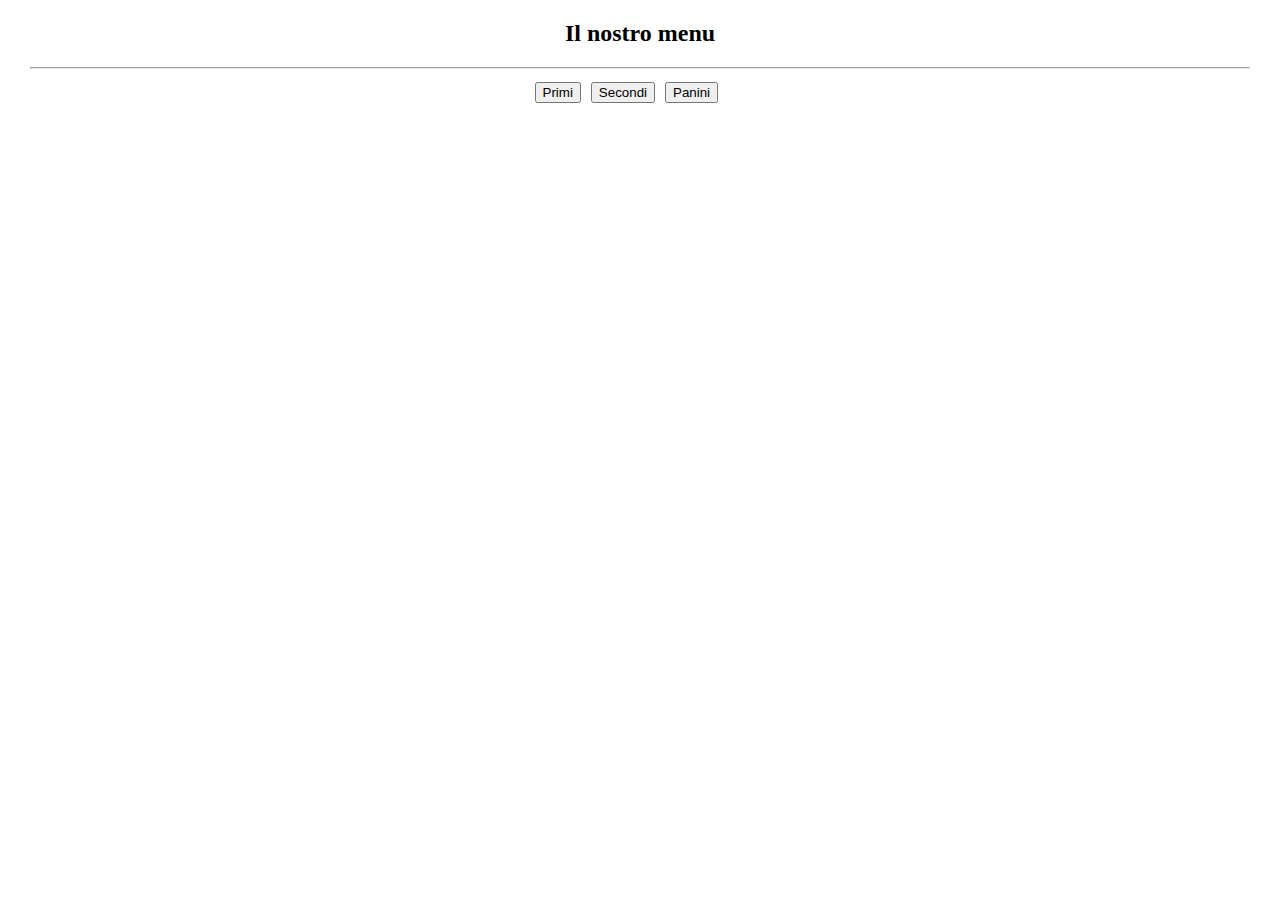
<file: index.html>
<!DOCTYPE html>
<html>

<head>
    <meta charset="utf-8">
    <link rel="stylesheet" href="css/menu_ristorante.css">
    <link href="https://cdn.jsdelivr.net/npm/bootstrap@5.0.0-beta3/dist/css/bootstrap.min.css" rel="stylesheet"
        integrity="sha384-eOJMYsd53ii+scO/bJGFsiCZc+5NDVN2yr8+0RDqr0Ql0h+rP48ckxlpbzKgwra6" crossorigin="anonymous">
</head>

<body>
    <section class="menu">
        <div class="title">
            <h2 class="">Il nostro menu</h2>
            <div class="underline"></div>
        </div>
        <hr>

        <div class="Categorie">

            <button class="btn-m 01">Primi</button>
            <button class="btn-m 02">Secondi</button>
            <button class="btn-m 03">Panini</button>
        </div>

        <div class="container">
            <div id="daje" class="row row-cols-2 ">

            </div>
        </div>

    </section>
    </div>



</body>

<script src="js/definitive_menu.js"></script>
<script>
   
</script>

</html>
</file>
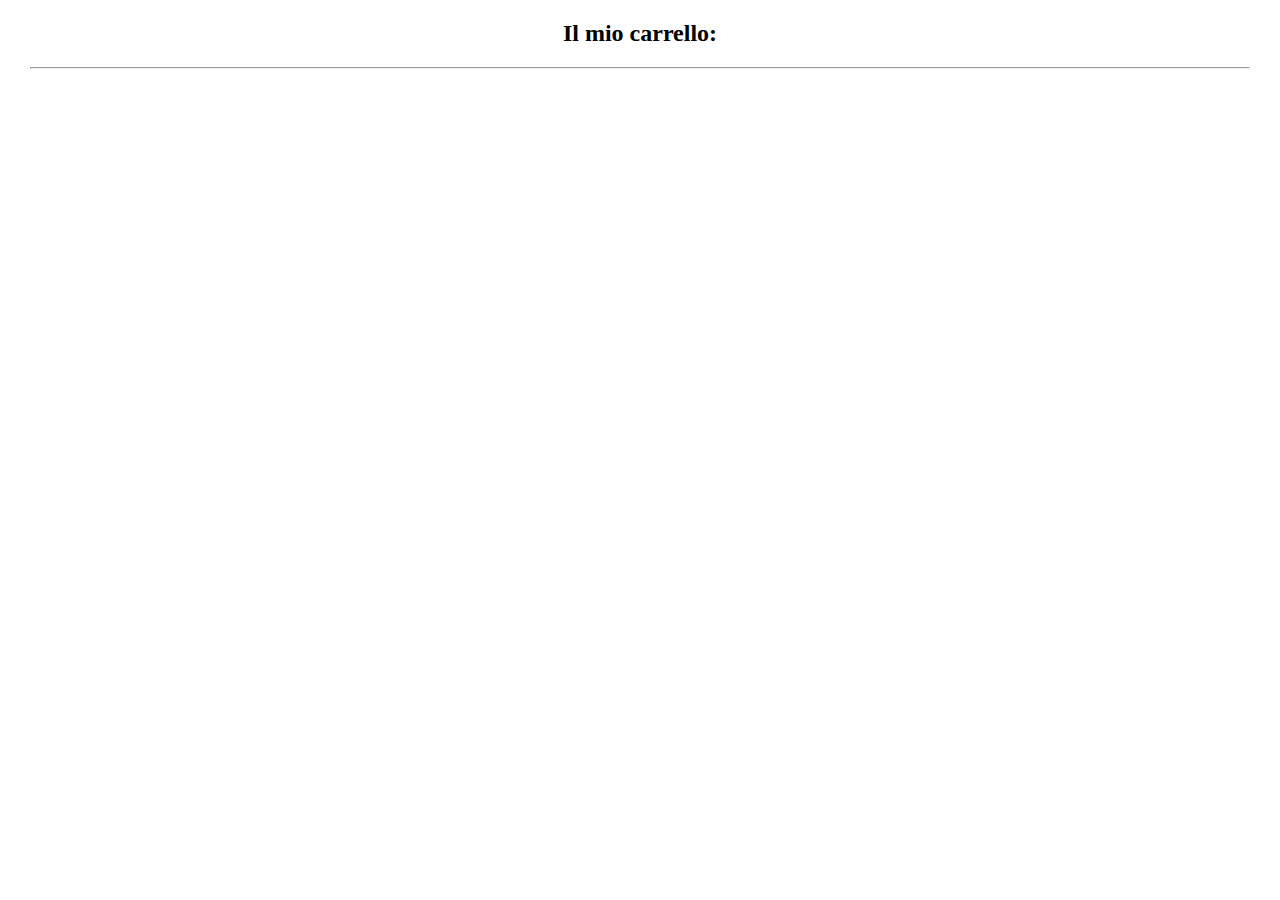
<file: seconda_pagina.html>
<!DOCTYPE html>
<html>

<head>
    <meta charset="utf-8">
    <link rel="stylesheet" href="css/menu_ristorante.css">
    <link href="https://cdn.jsdelivr.net/npm/bootstrap@5.0.0-beta3/dist/css/bootstrap.min.css" rel="stylesheet"
        integrity="sha384-eOJMYsd53ii+scO/bJGFsiCZc+5NDVN2yr8+0RDqr0Ql0h+rP48ckxlpbzKgwra6" crossorigin="anonymous">
</head>

<body>
    <section class="menu">
        <div class="title">
            <h2 class="">Il mio carrello:</h2>
            <div class="underline"></div>
        </div>
        <hr>
        <div class="container">
            <div id="daje" class="row">

            </div>
        </div>


</body>

</html>
</file>
<file: css/menu_ristorante.css>
img{
   width: 150px; 
}

.section-center {
    width: 907px;
    display: flex;
    margin: 0 auto;
    padding: 0!important;

}

.title{
    text-align: center;
}

.my-box {
    display: flex;
    padding: 10px;
    width: 40%;

    
    
}

.item {
    background-color: rgb(241, 240, 240);
    border: 1px solid rgb(37, 37, 37);
    width: 100%;
}

.contenitore{
    display: flex;
    margin: 10px;   
    
}

h4{
    width: 70%;
    text-align: left;
}

h5{
    width: 30%;
   text-align: right;
}



.menu{
    width: 1220px;
    margin: 0 auto;
    
}

.text{
    padding: 10px;
}

.Categorie {
    display: flex;
    margin: 0 auto;
    width: 221px;
}

.btn-m{
    margin: 5px;
}

.hide{
    display: none;
}
</file>
